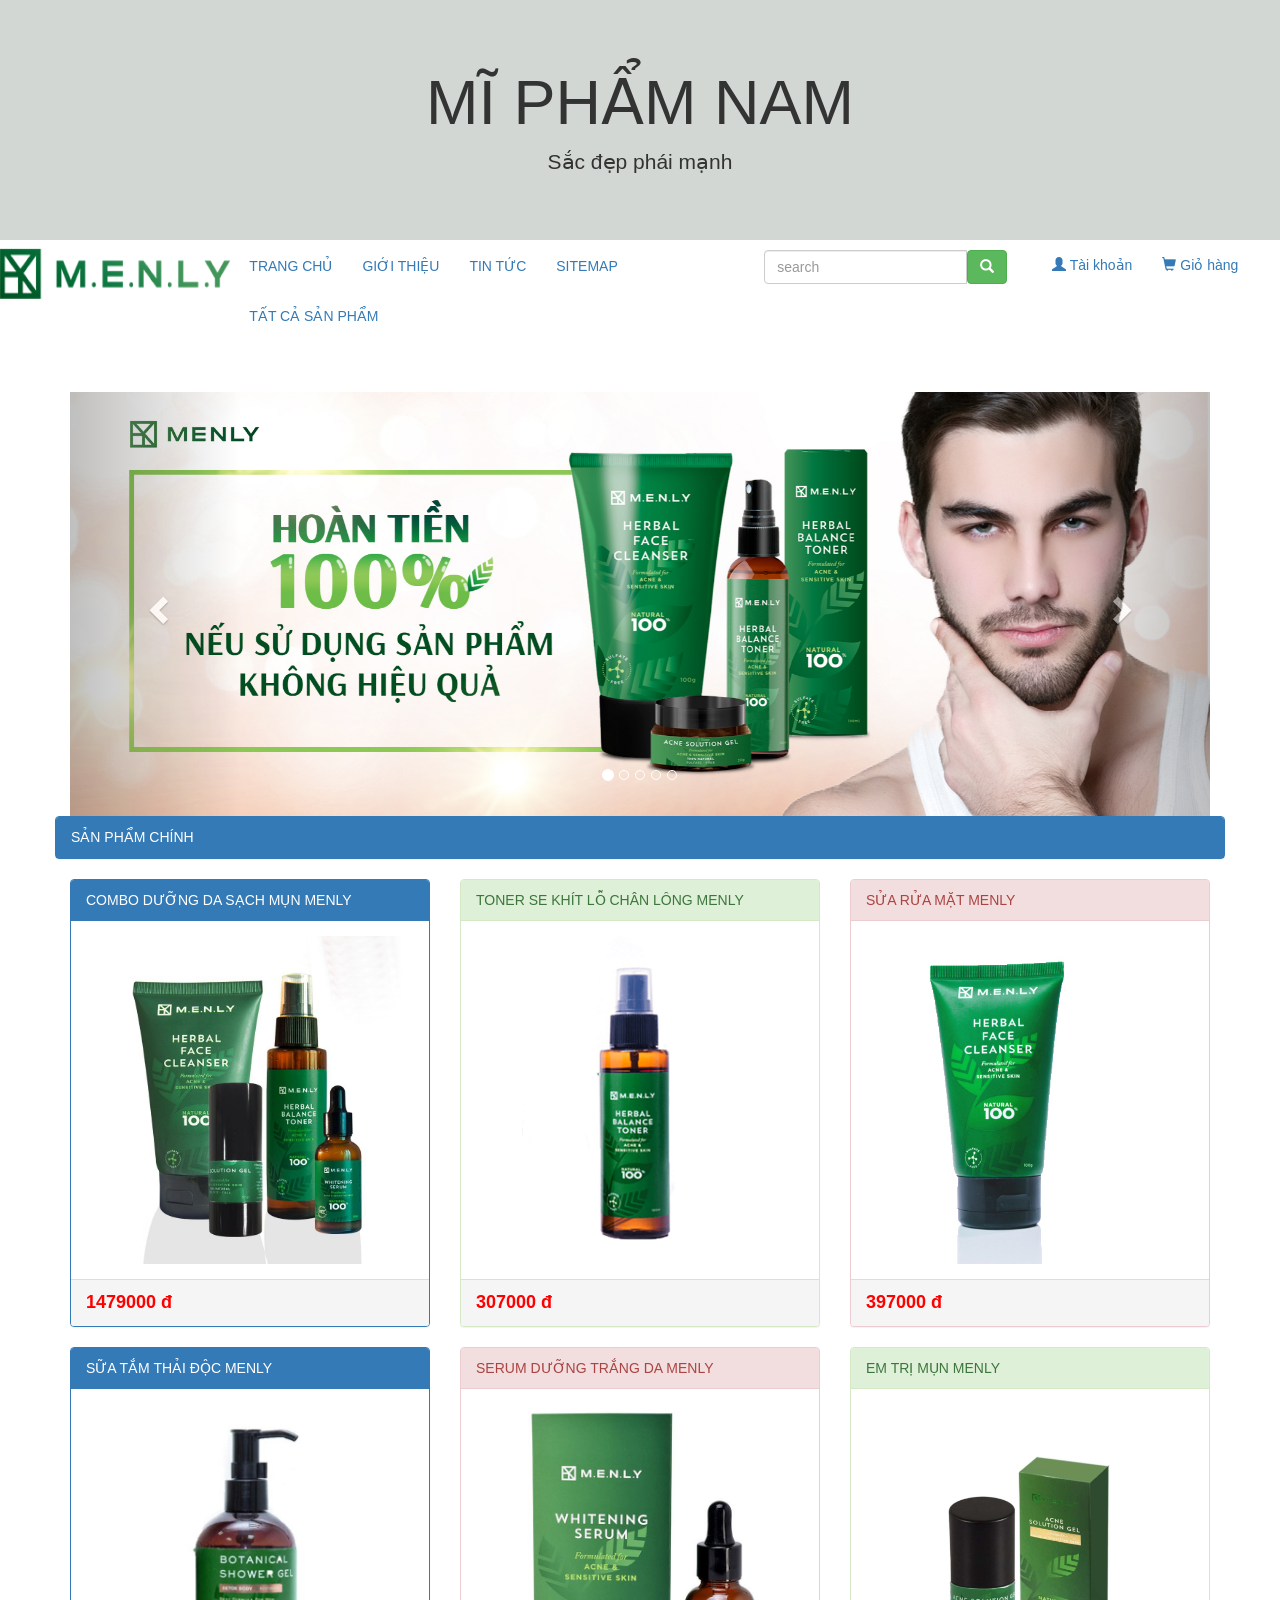
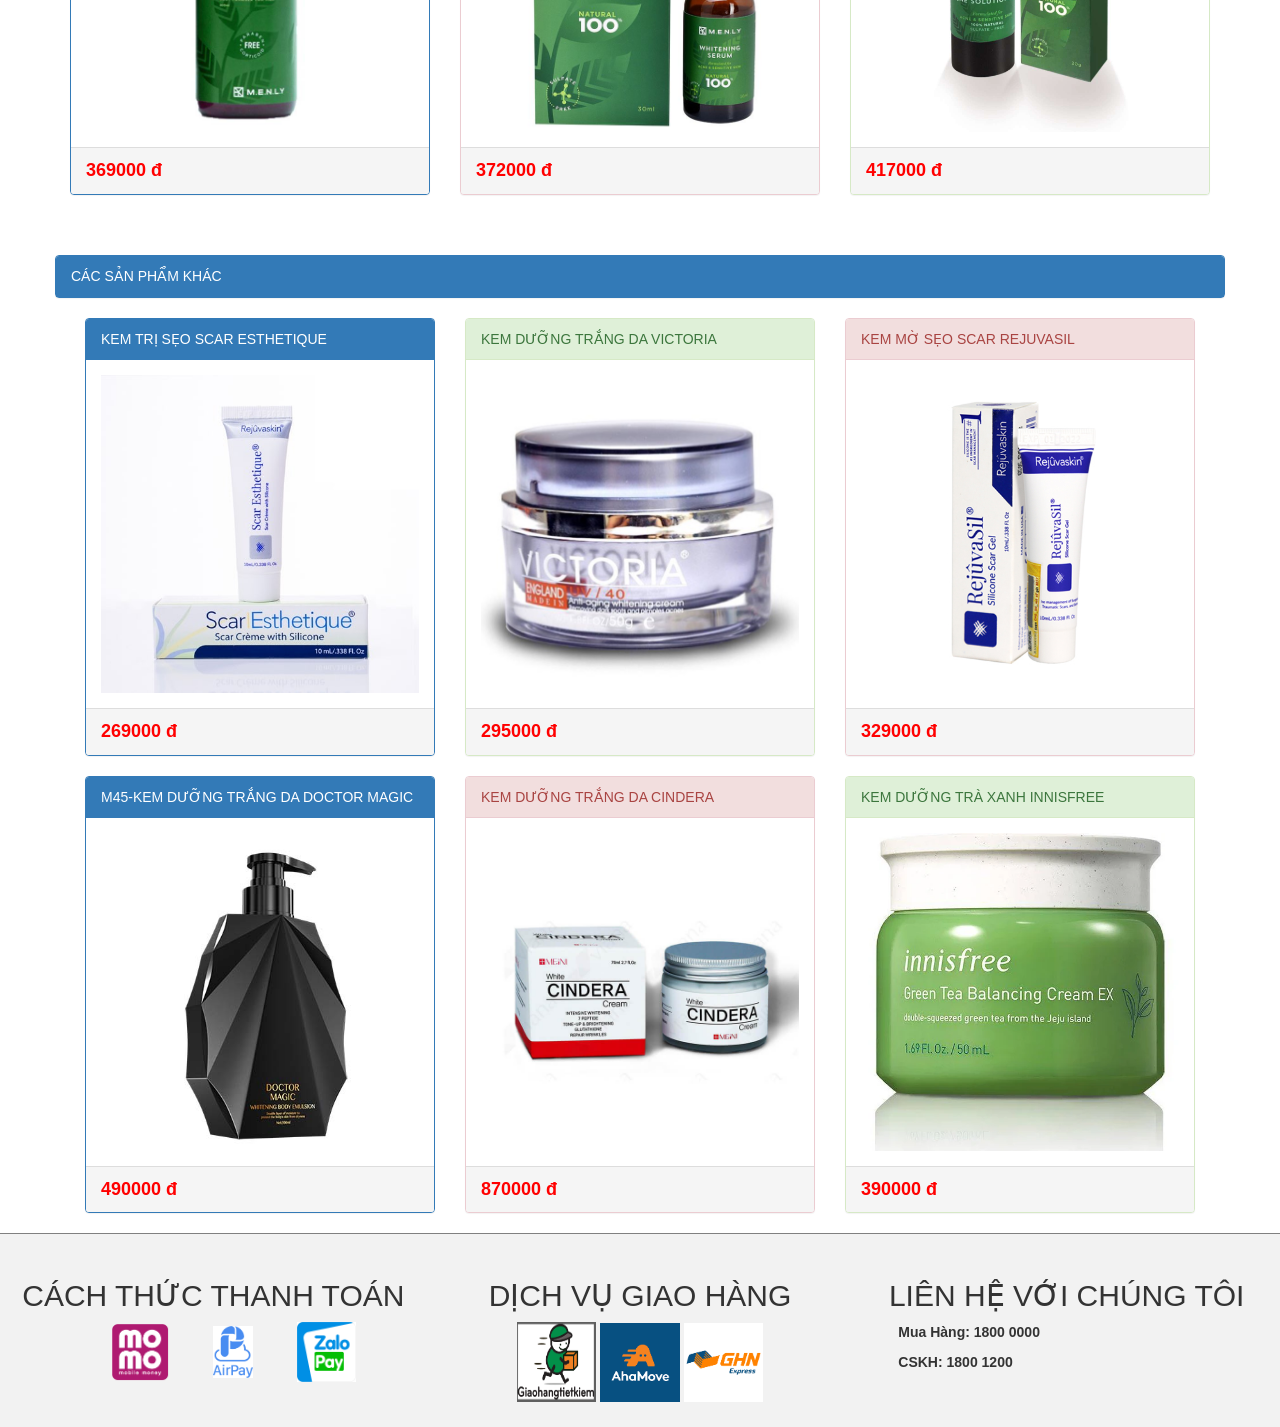
<file: Web_Manly/HTML/Index.html>
<!DOCTYPE html>
<html lang="en">
<head>
  <title>Web Bán Mĩ Phẩm</title>
  <meta charset="utf-8">
  <meta name="viewport" content="width=device-width, initial-scale=1">
  <link rel="stylesheet" type="text/css" href="../CSS/bootstrap.css">
  <link rel="stylesheet" href="../CSS/style.css">
  <style>
   
    .navbar {
      margin-bottom: 50px;
      border-radius: 0;
    }
    
    
     .jumbotron {
      margin-bottom: 0;
      background-color: #D2D7D3;
    }
   
    
    footer {
      background-color: #f2f2f2;
      padding: 25px;
    }
    .panel-footer{
      color: red;
      font-weight: bold;
      font-size: 18px;
    }
    
  </style>
</head>
<body>
<div class="wrapper">
  <div class="jumbotron" >
    <div class="container text-center" >
      <h1>MĨ PHẨM NAM</h1>
      <p>Sắc đẹp phái mạnh </p>
    </div>
  </div>
  
  <div class="row" id="menuTop">
        <div class="col-md-2">
            <img id="logo" src="../images/logo/logo-menly.png" width= "230" height="70">
        </div>
        <div class="col-md-10">
            <div class="row">
              <div class="col-md-6">
                <nav class="navbar">
                        <div class="container-fluid">
                              <ul class="nav navbar-nav">
                                <li class="active"><a href="Index.html">TRANG CHỦ</a></li>
                                <li><a href="gioithieu.html">GIỚI THIỆU</a></li>
                                <li><a href="tintuc.html">TIN TỨC</a></li>
                                <li><a href="sitemap.html">SITEMAP</a></li>
                                <li><a href="tatcasanpham.html">TẤT CẢ SẢN PHẨM</a></li>
                              </ul>
                          </div>
                 </nav>
              </div>
              <div class="col-md-3">
                <ul class="nav navbar-nav" style="margin-top: 10px;">
                  <div class="input-group">
                    <input id="txtTimKiem" type="text" class="form-control" placeholder="search" name="search">
                      <div class="input-group-btn" >
                            <a onclick="timTheoTen()">
                              <button class="btn btn-success" id="btnTimKiem" type="submit">
                                <i class="glyphicon glyphicon-search"></i>
                              </button>
                            </a>
                      </div>
                 </div>           
                                        
                </ul>
              </div>
              <div class="col-md-3">
                <ul class="nav navbar-nav">
                          <li><a href="taikhoan.html"><span class="glyphicon glyphicon-user"></span> Tài khoản</a></li>
                          <li><a href="giohang.html"><span class="glyphicon glyphicon-shopping-cart"></span> Giỏ hàng</a></li>
                  </ul>
              </div>
            </div>
         </div>
  </div>
  <div class="container">
     <div id="myCarousel" class="carousel slide" data-ride="carousel">
      <!-- Indicators -->
      <ol class="carousel-indicators">
        <li data-target="#myCarousel" data-slide-to="0" class="active"></li>
        <li data-target="#myCarousel" data-slide-to="1"></li>
        <li data-target="#myCarousel" data-slide-to="2"></li>
      <li data-target="#myCarousel" data-slide-to="3"></li>
      <li data-target="#myCarousel" data-slide-to="4"></li>
      </ol>
  
      <!-- Wrapper for slides -->
      <div class="carousel-inner">
  
        <div class="item active">
          <img src="../images/banner/banner1.jpg" width="100%">
        </div>
        <div class="item">
          <img src="../images/banner/banner2.png" width="100%">
        </div>
        <div class="item">
          <img src="../images/banner/banner3.jpg" width="100%">
        </div>
        <div class="item">
          <img src="../images/banner/banner4.jpg" width="100%">
        </div>
        <div class="item">
          <img src="../images/banner/banner5.jpg" width="100%">
        </div>
        <div class="item">
          <img src="../images/banner/banner6.png" width="100%">
        </div>
  
      </div>
      <a class="left carousel-control" href="#myCarousel" data-slide="prev">
        <span class="glyphicon glyphicon-chevron-left"></span>
        <span class="sr-only">Previous</span>
      </a>
      <a class="right carousel-control" href="#myCarousel" data-slide="next">
        <span class="glyphicon glyphicon-chevron-right"></span>
        <span class="sr-only">Next</span>
      </a>
    </div>
  </div>
  <div id="thongbao"></div>
  <div id="section">
    <div class="container">
      <div class="row">
        <div class="panel panel-primary">
           <div class="panel-heading">SẢN PHẨM CHÍNH</div>
        </div>
      </div>
    </div>
    <div class="container">
      <div class="row" id="sanPhamChinh" > </div>
    
    </div><br><br>
    <div class="container">
      <div class="row">
        <div class="panel panel-primary">
           <div class="panel-heading">CÁC SẢN PHẨM KHÁC</div>
        </div>
      </div>
    </div>
    <div class="container" id="sanPhamKhac">
  </div>
  
  </div>
  <footer class="container-fluid text-center" style="border-top: 1px solid grey">
    <div class="row">
        <div class="col-md-4">
        <h2>CÁCH THỨC THANH TOÁN</h2>
        <img class="thanhtoan" src="../images/thanhtoan/thanhtoan1.png" width="15%">
        <img class="thanhtoan" src="../images/thanhtoan/thanhtoan2.png"width="10%">
        <img class="thanhtoan" src="../images/thanhtoan/thanhtoan3.png"width="15%">
        </div>
        <div class="col-md-4">
        <h2>DỊCH VỤ GIAO HÀNG</h2>
        <img src="../images/Shipping/Shipping1.png"width="20%" height="80px">
        <img src="../images/Shipping/shipping2.png"width="20%">
        <img src="../images/Shipping/shpiing3.png"width="20%" >
        </div>
        <div class="col-md-4">
        <h2>LIÊN HỆ VỚI CHÚNG TÔI</h2>
        <p style="text-align: left; margin-left: 30px;font-weight: bold;">Mua Hàng: 1800 0000</p>
        <p style="text-align: left; margin-left: 30px;font-weight: bold;">CSKH: 1800 1200</p>
        </div>
    </div>
  </footer>
</div>
<script type="text/javascript" src="../JS/jquery-3.4.1.min.js"></script>
<script type="text/javascript" src="../JS/bootstrap.js"></script>
<script src="../JS/JS.js"></script>
</body>
</html>
</file>
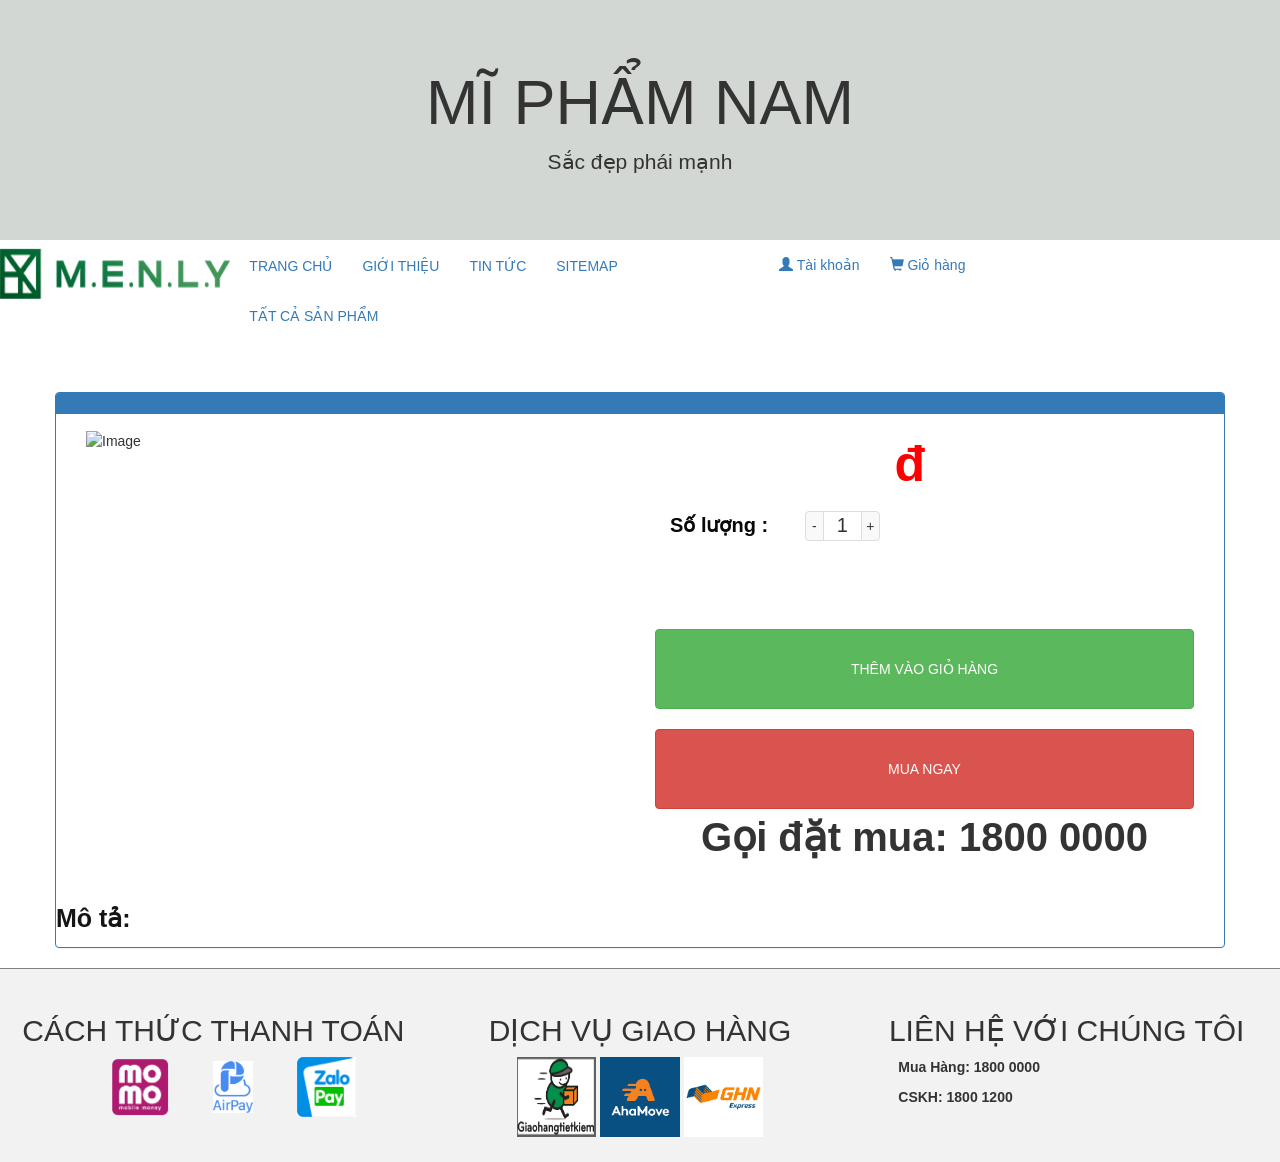
<file: Web_Manly/HTML/chitietsp.html>
<!DOCTYPE html>
<html lang="en">
<head>
  <title>Web Bán Mĩ Phẩm</title>
  <meta charset="utf-8">
  <meta name="viewport" content="width=device-width, initial-scale=1">
  <link rel="stylesheet" type="text/css" href="../CSS/bootstrap.css">
  <script type="text/javascript" src="../JS/jquery-3.4.1.min.js"></script>
  <link rel="stylesheet" href="../CSS/style.css">
  <style>
    .navbar {
      margin-bottom: 50px;
      border-radius: 0;
    }
     .jumbotron {
      margin-bottom: 0;
      background-color: #D2D7D3;
    }
    footer {
      background-color: #f2f2f2;
      padding: 25px;
    }
    .panel-footer{
      color: red;
      font-weight: bold;
      
    }
  </style>
</head>
<body>
<div class="wrapper">
  
  <div class="jumbotron">
    <div class="container text-center">
      <h1>MĨ PHẨM NAM</h1>
      <p>Sắc đẹp phái mạnh </p>
    </div>
  </div>
  
  <div class="row" id="menuTop">
    <div class="col-md-2">
        <img id="logo" src="../images/logo/logo-menly.png" width= "230" height="70">
    </div>
    <div class="col-md-10">
        <div class="row">
          <div class="col-md-6">
            <nav class="navbar">
                    <div class="container-fluid">
                          <ul class="nav navbar-nav">
                            <li class="active"><a href="Index.html">TRANG CHỦ</a></li>
                            <li><a href="gioithieu.html">GIỚI THIỆU</a></li>
                            <li><a href="tintuc.html">TIN TỨC</a></li>
                            <li><a href="sitemap.html">SITEMAP</a></li>
                            <li><a href="tatcasanpham.html">TẤT CẢ SẢN PHẨM</a></li>
                          </ul>
                      </div>
             </nav>
          </div>
              
              <div class="col-md-6">
                <ul class="nav navbar-nav ">
                          <li><a href="taikhoan.html"><span class="glyphicon glyphicon-user"></span> Tài khoản</a></li>
                          <li><a href="giohang.html"><span class="glyphicon glyphicon-shopping-cart"></span> Giỏ hàng</a></li>
                  </ul>
              </div>
        </div>
     </div>
  </div>
  <div class="container">
    <div class="row">
        <div class="panel panel-primary">
          <div id="tenSP" class="panel-heading">Không tìm thấy sản phẩm</div>
          <div class="panel-body">
            <div class="col-md-6">
            <img id="anhSP" src="" style="width:100%" alt="Image">
            </div>
            <div class="col-md-6">
              <div class="col-md-5">
                <p id="giaSP" style="font-weight: bold;color: red;font-size: 50px"></p>
              </div>
              <div class="col-md-7">
                <p style="font-weight: bold;color: red;font-size: 50px">đ</p>
              </div>
  
            <div class="col-md-3">
              <p style="font-weight: bold;color: rgb(8, 8, 8);font-size: 20px">Số lượng : </p>
            </div>
            <div class="col-md-3">
              <div class="buttons_added">
                <input class="minus is-form" type="button" value="-">
                <input aria-label="quantity" class="input-qty" max="20" min="1"  id="soLuong" name="" type="number" value="1">
                <input class="plus is-form" type="button" value="+">
              </div>
            </div>
              <div  id="ThemVaoGioHang"></div>
              <button id="btnMuaHang" type="button" class="btn btn-danger btn-block" data-toggle="modal" onclick="muaHang()">MUA NGAY</button>
            <p style="text-align:center; font-weight: bold;font-size: 40px;">Gọi đặt mua: 1800 0000 </p>
            </div>
        </div>
        <p id=""></p>
        <p style="font-weight: bold;color: rgb(22, 21, 21);font-size: 25px">Mô tả:</p>
        <p id="mota"></p>
      </div>
    </div>
  </div>
  
  <div class="modal fade" id="myModal" role="dialog">
      <div class="modal-dialog modal-sm">
          <div class="modal-content text-center">
            <div class="modal-body">
              <button type="button" class="close" data-dismiss="modal">&times;</button>
                <p>Bạn đã mua sản phẩm </p>
                <button type="button" class="btn" data-dismiss="modal" style="background: #007565; color: white ">Đóng</button>
            </div>
        </div>
      </div>
   </div>
  
  
  <footer class="container-fluid text-center" style="border-top: 1px solid grey">
    <div class="row">
        <div class="col-md-4">
          <h2>CÁCH THỨC THANH TOÁN</h2>
          <img class="thanhtoan" src="../images/thanhtoan/thanhtoan1.png" width="15%">
          <img class="thanhtoan" src="../images/thanhtoan/thanhtoan2.png"width="10%">
          <img class="thanhtoan" src="../images/thanhtoan/thanhtoan3.png"width="15%">
          </div>
          <div class="col-md-4">
            <h2>DỊCH VỤ GIAO HÀNG</h2>
            <img src="../images/Shipping/Shipping1.png"width="20%" height="80px">
            <img src="../images/Shipping/shipping2.png"width="20%">
            <img src="../images/Shipping/shpiing3.png"width="20%" >
          </div>
          <div class="col-md-4">
          <h2>LIÊN HỆ VỚI CHÚNG TÔI</h2>
          <p style="text-align: left; margin-left: 30px;font-weight: bold;">Mua Hàng: 1800 0000</p>
         <p style="text-align: left; margin-left: 30px;font-weight: bold;">CSKH: 1800 1200</p>
    </div>
  </footer>
</div>
<script src="../JS/JS.js"></script>

</body>
</html>
</file>
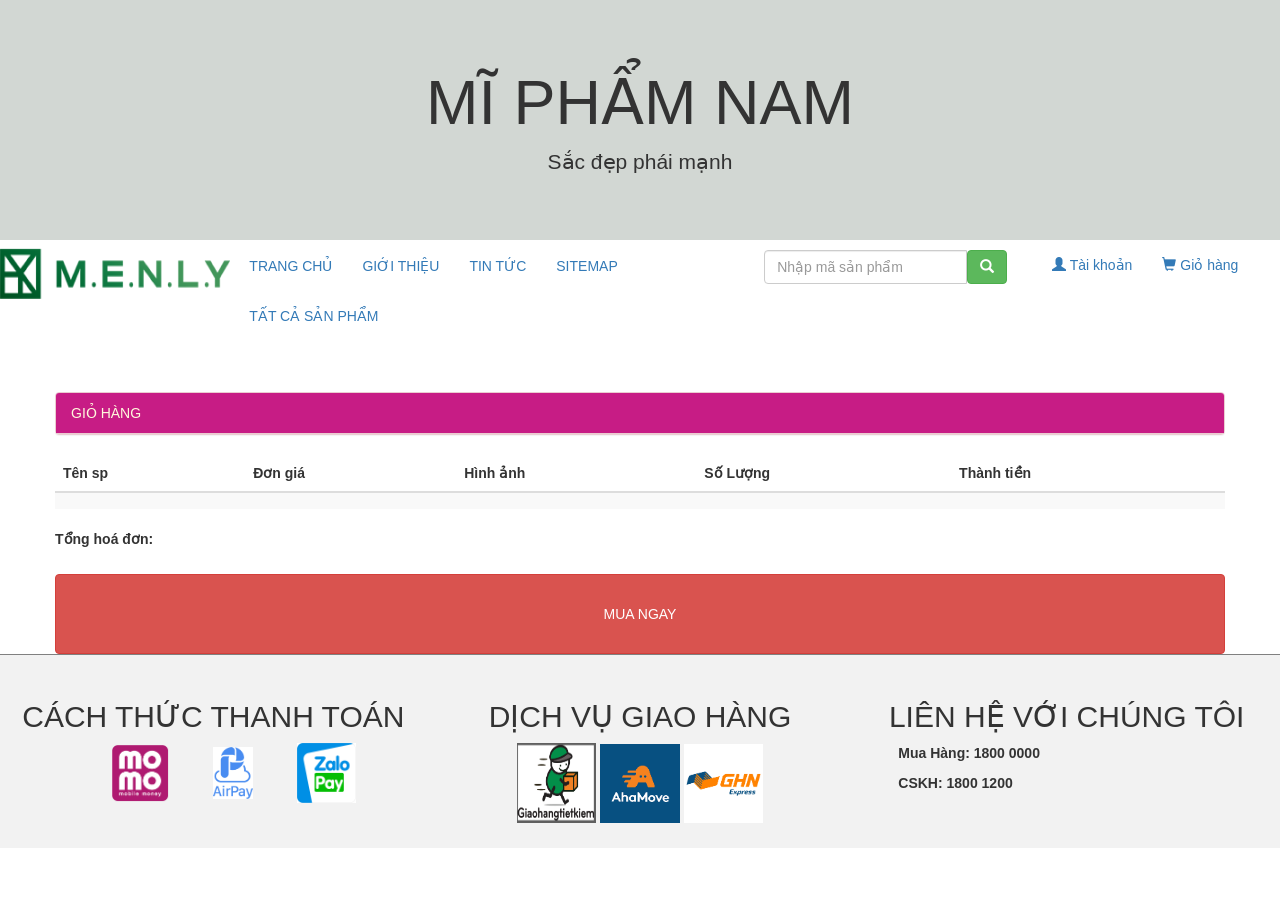
<file: Web_Manly/HTML/giohang.html>
<!DOCTYPE html>
<html lang="en">
<head>
  <title>Web Bán Mĩ Phẩm</title>
  <meta charset="utf-8">
  <meta name="viewport" content="width=device-width, initial-scale=1">
  <link rel="stylesheet" type="text/css" href="../CSS/bootstrap.css">
  <link rel="stylesheet" href="../CSS/style.css">
  <style>
   
    .navbar {
      margin-bottom: 50px;
      border-radius: 0;
    }
    
    
     .jumbotron {
      margin-bottom: 0;
      background-color: #D2D7D3;
    }
   
    
    footer {
      background-color: #f2f2f2;
      padding: 25px;
    }
    .panel-footer{
      color: red;
      font-weight: bold;
      font-size: 18px;
    }
    
  </style>
</head>
<body>
<div class="wrapper">
  <div class="jumbotron" >
    <div class="container text-center" >
      <h1>MĨ PHẨM NAM</h1>
      <p>Sắc đẹp phái mạnh </p>
    </div>
  </div>
  <div class="row" id="menuTop">
    <div class="col-md-2">
        <img id="logo" src="../images/logo/logo-menly.png" width= "230" height="70">
    </div>
    <div class="col-md-10">
        <div class="row">
          <div class="col-md-6">
            <nav class="navbar">
                    <div class="container-fluid">
                          <ul class="nav navbar-nav">
                            <li class="active"><a href="Index.html">TRANG CHỦ</a></li>
                            <li><a href="gioithieu.html">GIỚI THIỆU</a></li>
                            <li><a href="tintuc.html">TIN TỨC</a></li>
                            <li><a href="sitemap.html">SITEMAP</a></li>
                            <li><a href="tatcasanpham.html">TẤT CẢ SẢN PHẨM</a></li>
                          </ul>
                      </div>
             </nav>
          </div>
              <div class="col-md-3">
                <ul class="nav navbar-nav" style="margin-top: 10px;">
                  <div class="input-group">
                    <input id="txtTimKiem" type="text" class="form-control" placeholder="Nhập mã sản phẩm" name="search">
                      <div class="input-group-btn" >
                            <a onclick="timkiem()">
                              <button class="btn btn-success" id="btnTimKiem" type="submit">
                                <i class="glyphicon glyphicon-search"></i>
                              </button>
                            </a>
                      </div>
                 </div>           
                                        
                </ul>
              </div>
              <div class="col-md-3">
                <ul class="nav navbar-nav">
                          <li><a href="taikhoan.html"><span class="glyphicon glyphicon-user"></span> Tài khoản</a></li>
                          <li><a href="giohang.html"><span class="glyphicon glyphicon-shopping-cart"></span> Giỏ hàng</a></li>
                  </ul>
              </div>
        </div>
     </div>
</div>
  
  <div class="container">
    <div class="row">
      <div class="panel panel-danger">
         <div class="panel-heading" style="background-color: rgb(199, 28, 133); color: cornsilk;">GIỎ HÀNG</div>
      </div>
      <div id="thongBao" style="font-weight: bold;color: red;font-size: 30px"></div>
      <table class="table table-hover table-striped">
        <thead>
            <tr>
                <th>Tên sp</th>
                <th>Đơn giá</th>
                <th>Hình ảnh</th>
                <th>Số Lượng</th>
                <th>Thành tiền</th>
            </tr>
        </thead>

        <tbody id="giohang">
            <td id="gioHangTenSP"></td>
            <td id="gioHangDonGiaSP"></td>
            <td id="gioHangHinhAnhSP"></td>
            <td id="gioHangSoLuongSP"></td>
            <td id="gioHangThanhTienSP"></td>

        </tbody>
    </table>
    <label for="">Tổng hoá đơn:</label>
    <button type="button" id="btnMuaHang" class="btn btn-danger btn-block" data-toggle="modal" onclick="hienThiGioHang()">MUA NGAY</button>
    </div>
  </div>
  
  </div>
  <footer class="container-fluid text-center" style="border-top: 1px solid grey">
    <div class="row">
        <div class="col-md-4">
        <h2>CÁCH THỨC THANH TOÁN</h2>
        <img class="thanhtoan" src="../images/thanhtoan/thanhtoan1.png" width="15%">
        <img class="thanhtoan" src="../images/thanhtoan/thanhtoan2.png"width="10%">
        <img class="thanhtoan" src="../images/thanhtoan/thanhtoan3.png"width="15%">
        </div>
        <div class="col-md-4">
        <h2>DỊCH VỤ GIAO HÀNG</h2>
        <img src="../images/Shipping/Shipping1.png"width="20%" height="80px">
        <img src="../images/Shipping/shipping2.png"width="20%">
        <img src="../images/Shipping/shpiing3.png"width="20%" >
        </div>
        <div class="col-md-4">
        <h2>LIÊN HỆ VỚI CHÚNG TÔI</h2>
        <p style="text-align: left; margin-left: 30px;font-weight: bold;">Mua Hàng: 1800 0000</p>
        <p style="text-align: left; margin-left: 30px;font-weight: bold;">CSKH: 1800 1200</p>
        </div>
    </div>
  </footer>
</div>
<script type="text/javascript" src="../JS/jquery-3.4.1.min.js"></script>
<script type="text/javascript" src="../JS/bootstrap.js"></script>
<script src="../JS/JS.js"></script>
</body>
</html>
</file>
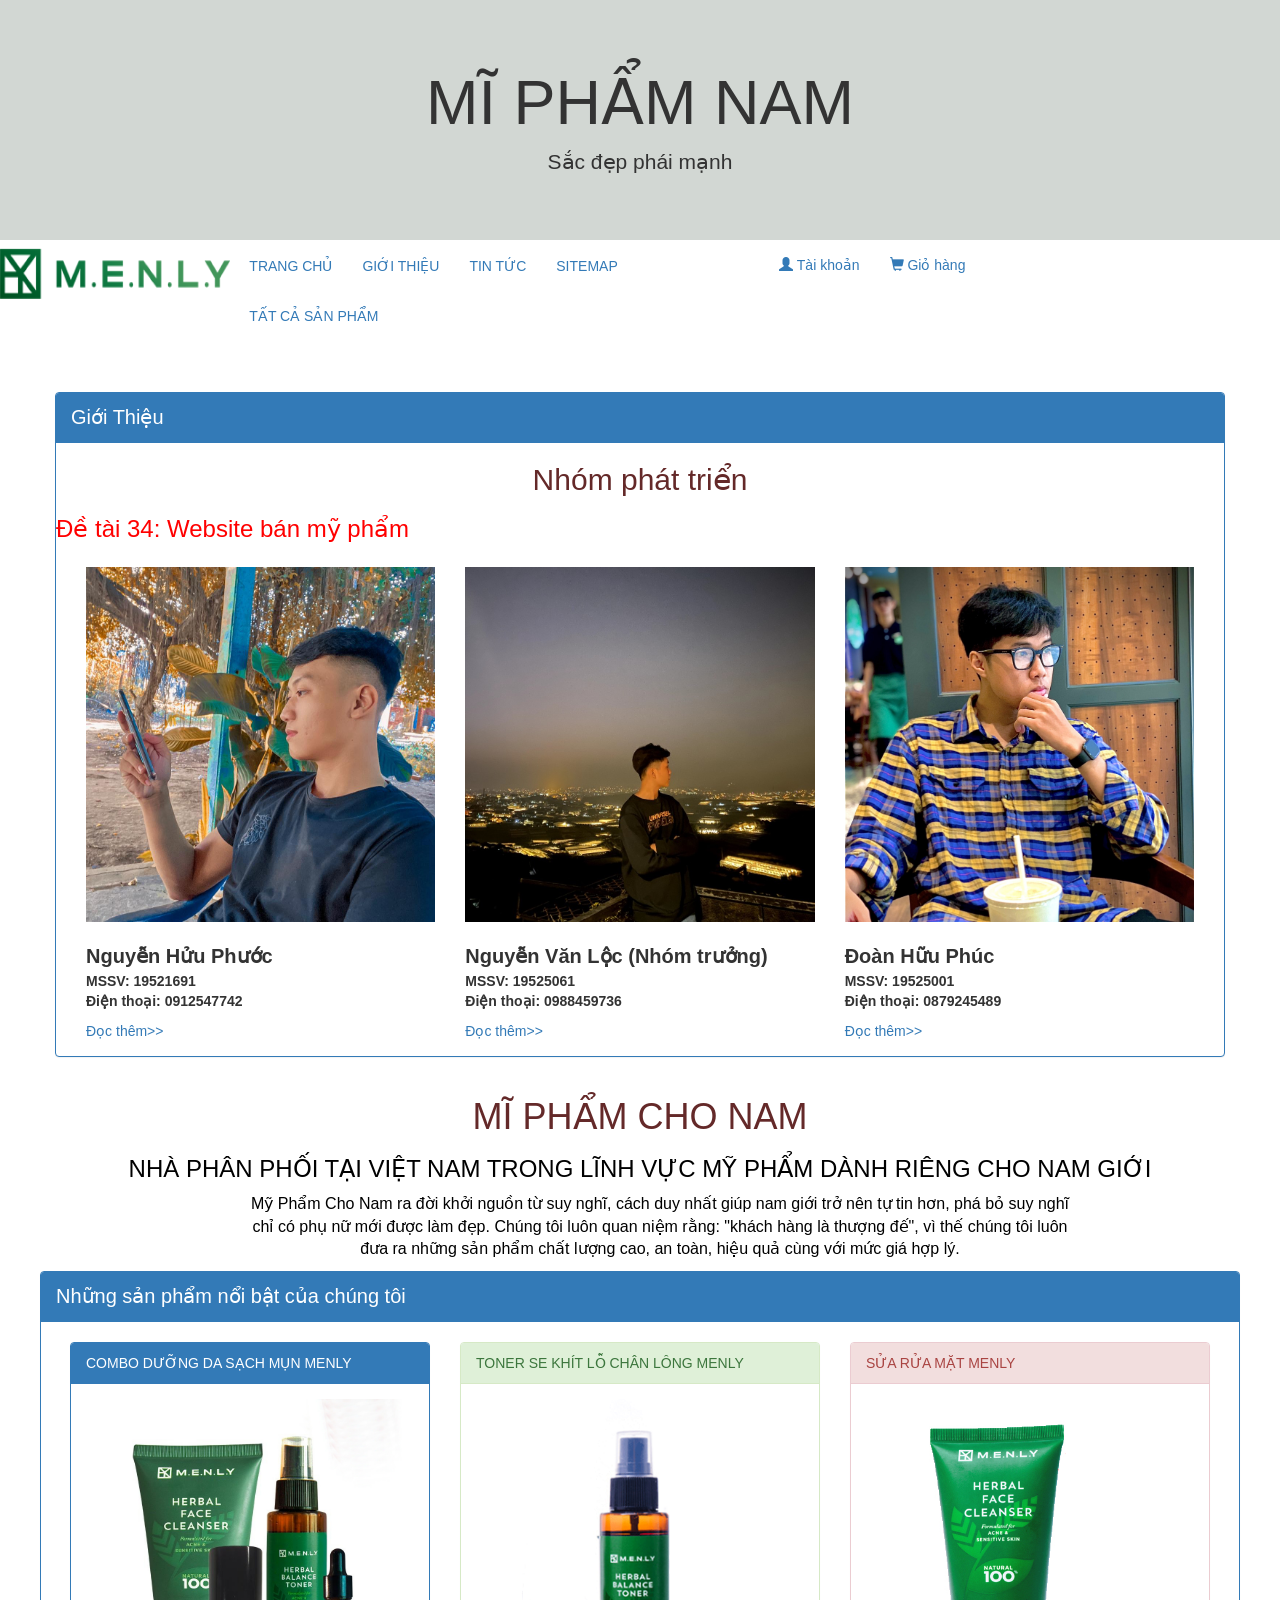
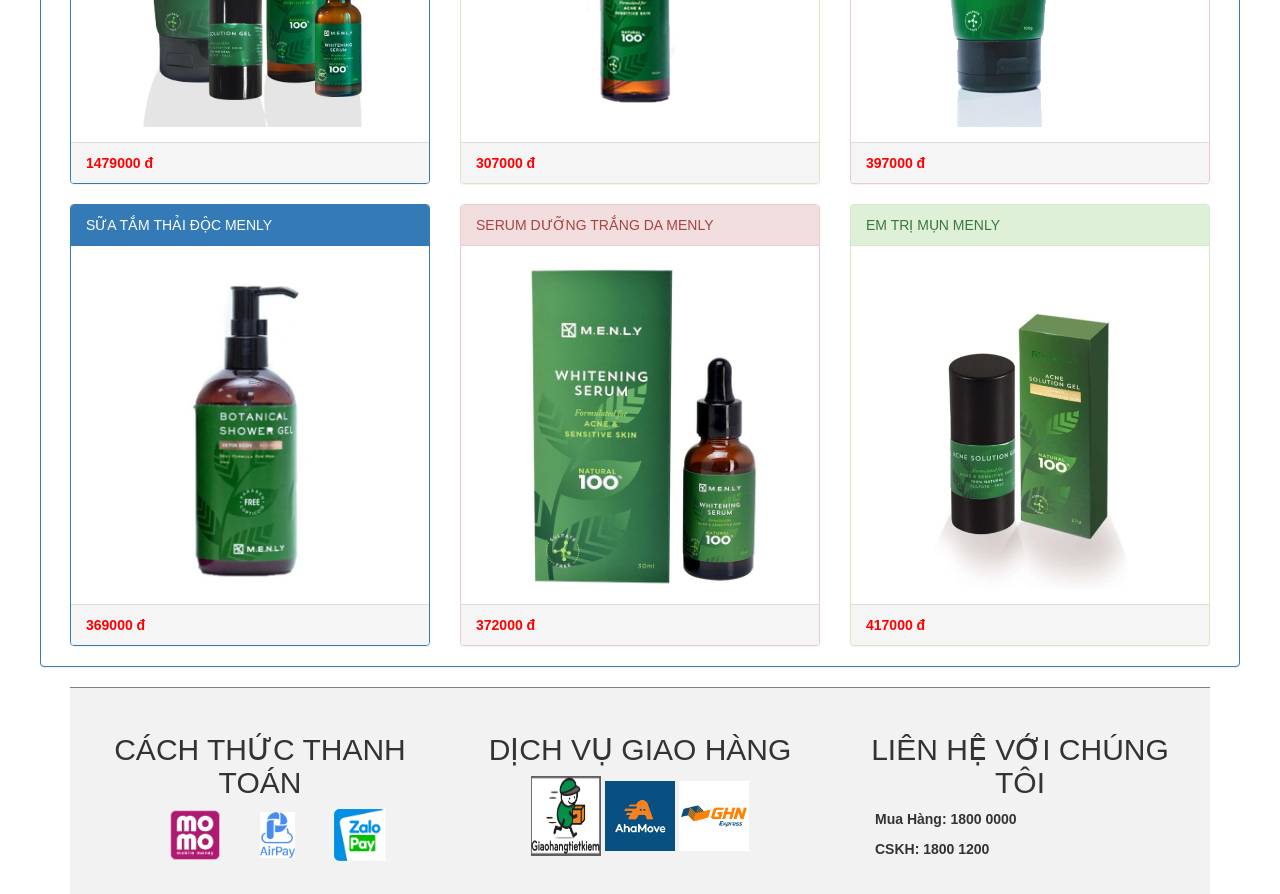
<file: Web_Manly/HTML/gioithieu.html>
<!DOCTYPE html>
<html lang="en">
<head>
  <title>Web Bán Mĩ Phẩm - Giới Thiệu</title>
  <meta charset="utf-8">
  <meta name="viewport" content="width=device-width, initial-scale=1">
  <link rel="stylesheet" type="text/css" href="../CSS/bootstrap.css">
  <script type="text/javascript" src="../JS/jquery-3.4.1.min.js"></script>
  <script type="text/javascript" src="../JS/bootstrap.js"></script>
  <link rel="stylesheet" href="../CSS/style.css">

  <style>
    /* Remove the navbar's default rounded borders and increase the bottom margin */ 
    .navbar {
      margin-bottom: 50px;
      border-radius: 0;
    }
    
    /* Remove the jumbotron's default bottom margin */ 
     .jumbotron {
      margin-bottom: 0;
      background-color: #D2D7D3;
    }
   
    /* Add a gray background color and some padding to the footer */
    footer {
      background-color: #f2f2f2;
      padding: 25px;
    }
    .panel-footer{
      color: red;
      font-weight: bold;
    }
  </style>
</head>
<body>

<div class="jumbotron">
  <div class="container text-center">
    <h1>MĨ PHẨM NAM</h1>      
    <p>Sắc đẹp phái mạnh </p>
  </div>
</div>

<div class="row" id="menuTop">
  <div class="col-md-2">
      <img id="logo" src="../images/logo/logo-menly.png" width= "230" height="70">
  </div>
  <div class="col-md-10">
      <div class="row">
        <div class="col-md-6">
          <nav class="navbar">
                  <div class="container-fluid">
                        <ul class="nav navbar-nav">
                          <li class="active"><a href="Index.html">TRANG CHỦ</a></li>
                          <li><a href="gioithieu.html">GIỚI THIỆU</a></li>
                          <li><a href="tintuc.html">TIN TỨC</a></li>
                          <li><a href="sitemap.html">SITEMAP</a></li>
                          <li><a href="tatcasanpham.html">TẤT CẢ SẢN PHẨM</a></li>
                        </ul>
                    </div>
           </nav>
        </div>
            
            <div class="col-md-6">
              <ul class="nav navbar-nav ">
                        <li><a href="taikhoan.html"><span class="glyphicon glyphicon-user"></span> Tài khoản</a></li>
                        <li><a href="giohang.html"><span class="glyphicon glyphicon-shopping-cart"></span> Giỏ hàng</a></li>
                </ul>
            </div>
      </div>
   </div>
</div>
<div class="container">
  <div class="row">
      <div class="panel panel-primary">
        <div class="panel-heading" style="font-size: 20px;" >Giới Thiệu</div>
                <h2 style="display:block; text-align: center; color: rgb(100, 41, 41);"> Nhóm phát triển</h2>
                <h3 style="color: red;">Đề tài 34: Website bán mỹ phẩm</h3>
            <div class="panel-body"> 
                <div class="col-md-4">
                <img src="../images/gioithieu/Phuoc.jpg" style="width:100%" height="355px"  alt="Image">
                <p style=" font-weight: bold;size: 50px;"> <br> <span style="font-size: 20px;" >Nguyễn Hửu Phước</span> <br>
                        MSSV: 19521691 <br>
                        Điện thoại: 0912547742
                </p>
                <a href="https://www.facebook.com/Nguyen.HuuPhuoc.701/">Đọc thêm>></a>
                </div>
                <div class="col-md-4">
                <img src="../images/gioithieu/Loc.jpg" style="width:100%" height="355px" alt="Image"> 
                <p style=" font-weight: bold;size: 50px;"> <br> <span style="font-size: 20px;" >Nguyễn Văn Lộc (Nhóm trưởng)</span> <br> 
                  MSSV: 19525061 <br>
                  Điện thoại: 0988459736
                </p>
                <a href="https://www.facebook.com/profile.php?id=100056904303643">Đọc thêm>></a>
                </div>
                <div class="col-md-4">
                <img src="../images/gioithieu/Phuc.jpg" style="width:100%" height="355px" alt="Image"> 
                <p style=" font-weight: bold;size: 50px;"> <br> <span style="font-size: 20px;" >Đoàn Hữu Phúc</span> <br>
                  MSSV: 19525001  <br>
                  Điện thoại: 0879245489
                </p>
                <a href="https://www.facebook.com/profile.php?id=100007991147073">Đọc thêm>></a>
            </div>    
      </div>
    </div>

    <div class="row">
            <h1 style="display:block; text-align: center; color: rgb(100, 41, 41);">MĨ PHẨM CHO NAM</h1>
                <h3 style="display:block; text-align: center; color: black" >NHÀ PHÂN PHỐI TẠI VIỆT NAM TRONG LĨNH VỰC MỸ PHẨM  DÀNH RIÊNG CHO NAM GIỚI</h3>
            <p style="display:block; text-align: center; color: black; font-size: medium; width: 70%; margin-left: 200px;" >
                Mỹ Phẩm Cho Nam ra đời khởi nguồn từ suy nghĩ, cách duy nhất giúp nam giới trở nên tự tin hơn, phá bỏ suy nghĩ chỉ có phụ nữ mới được làm đẹp.

                Chúng tôi luôn quan niệm rằng: "khách hàng là thượng đế", vì thế chúng tôi luôn đưa ra những sản phẩm chất lượng cao, an toàn, hiệu quả cùng với mức giá hợp lý.
            </p>
        
    </div>

    <div class="row">
        <div class="panel panel-primary">
          <div class="panel-heading" style="font-size: 20px;">Những sản phẩm nổi bật của chúng tôi</div> <br>
          
        <div class="container">    
          <div class="row" id="sanPhamChinh" > </div>
        </div>
      </div>

      

  </div>
</div>










<footer class="container-fluid text-center" style="border-top: 1px solid grey">
  <div class="row">
      <div class="col-md-4">
        <h2>CÁCH THỨC THANH TOÁN</h2>
        <img class="thanhtoan" src="../images/thanhtoan/thanhtoan1.png" width="15%">
        <img class="thanhtoan" src="../images/thanhtoan/thanhtoan2.png"width="10%">
        <img class="thanhtoan" src="../images/thanhtoan/thanhtoan3.png"width="15%">
      </div>
      <div class="col-md-4">
         <h2>DỊCH VỤ GIAO HÀNG</h2>
          <img src="../images/Shipping/Shipping1.png"width="20%" height="80px">
          <img src="../images/Shipping/shipping2.png"width="20%">
          <img src="../images/Shipping/shpiing3.png"width="20%" >
      </div>
      <div class="col-md-4">
      <h2>LIÊN HỆ VỚI CHÚNG TÔI</h2>
      <p style="text-align: left; margin-left: 30px;font-weight: bold;">Mua Hàng: 1800 0000</p>
      <p style="text-align: left; margin-left: 30px;font-weight: bold;">CSKH: 1800 1200</p>
      </div>
  </div>
</footer>
<script type="text/javascript" src="../JS/jquery-3.4.1.min.js"></script>
<script type="text/javascript" src="../JS/bootstrap.js"></script>
<script src="../JS/JS.js"></script>
</body>
</html>
</file>
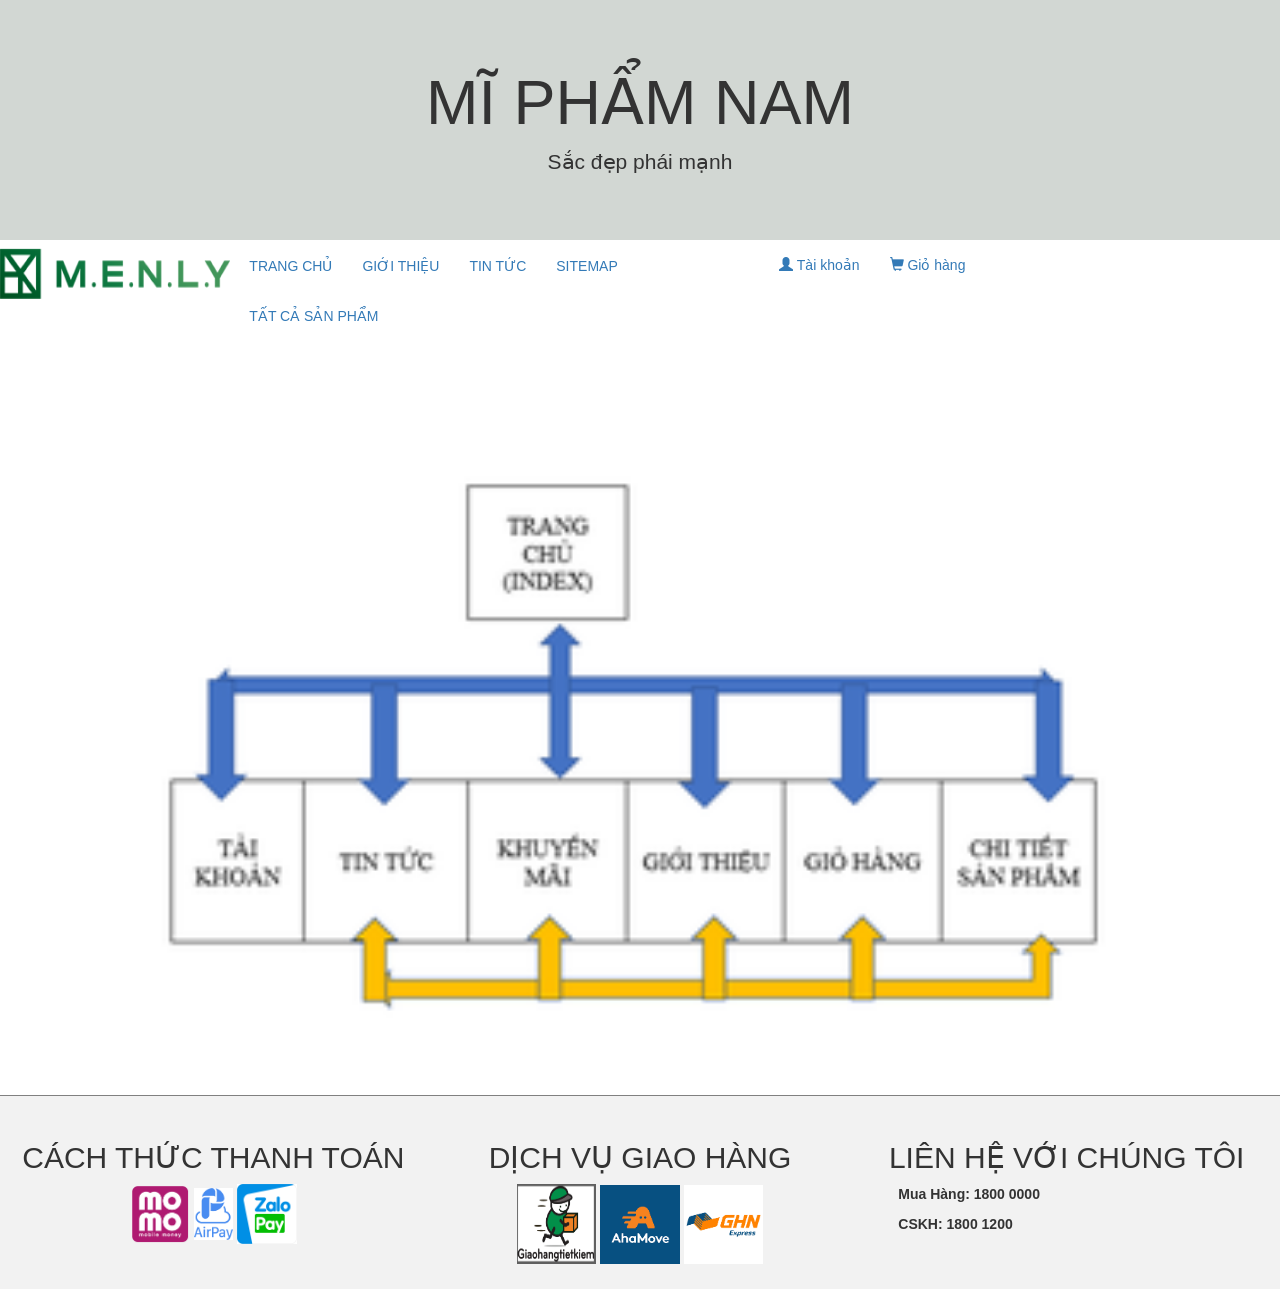
<file: Web_Manly/HTML/sitemap.html>
<!DOCTYPE html>
<html lang="en">
<head>
  <title>Web Bán Mĩ Phẩm</title>
  <meta charset="utf-8">
  <meta name="viewport" content="width=device-width, initial-scale=1">
  <link rel="stylesheet" type="text/css" href="../CSS/bootstrap.css">
  <script type="text/javascript" src="../JS/jquery-3.4.1.min.js"></script>
  <script type="text/javascript" src="../JS/bootstrap.js"></script>
  <style>
    .navbar {
      margin-bottom: 50px;
      border-radius: 0;
    }
    .jumbotron {
      margin-bottom: 0;
      background-color: #D2D7D3;
    }
    footer {
      background-color: #f2f2f2;
      padding: 25px;
    }
    .panel-footer{
      color: red;
      font-weight: bold;
    }
  </style>
</head>
<body>

<div class="jumbotron">
  <div class="container text-center">
    <h1>MĨ PHẨM NAM</h1>      
    <p>Sắc đẹp phái mạnh </p>
  </div>
</div>

<div class="row" id="menuTop">
  <div class="col-md-2">
      <img id="logo" src="../images/logo/logo-menly.png" width= "230" height="70">
  </div>
  <div class="col-md-10">
      <div class="row">
        <div class="col-md-6">
          <nav class="navbar">
                  <div class="container-fluid">
                        <ul class="nav navbar-nav">
                          <li class="active"><a href="Index.html">TRANG CHỦ</a></li>
                          <li><a href="gioithieu.html">GIỚI THIỆU</a></li>
                          <li><a href="tintuc.html">TIN TỨC</a></li>
                          <li><a href="sitemap.html">SITEMAP</a></li>
                          <li><a href="tatcasanpham.html">TẤT CẢ SẢN PHẨM</a></li>
                        </ul>
                    </div>
           </nav>
        </div>
            
            <div class="col-md-6">
              <ul class="nav navbar-nav ">
                        <li><a href="taikhoan.html"><span class="glyphicon glyphicon-user"></span> Tài khoản</a></li>
                        <li><a href="giohang.html"><span class="glyphicon glyphicon-shopping-cart"></span> Giỏ hàng</a></li>
                </ul>
            </div>
      </div>
   </div>
</div>
</nav>
</div>
</div>
<div class="container">
    <img src="../images/gioithieu/sitemap3.png" alt="img" srcset="" width="100%">
</div>


<footer class="container-fluid text-center" style="border-top: 1px solid grey">
  <div class="row">
      <div class="col-md-4">
        <h2>CÁCH THỨC THANH TOÁN</h2>
        <img class="thanhtoan" src="../images/thanhtoan/thanhtoan1.png" width="15%">
        <img class="thanhtoan" src="../images/thanhtoan/thanhtoan2.png"width="10%">
        <img class="thanhtoan" src="../images/thanhtoan/thanhtoan3.png"width="15%">
      </div>
      <div class="col-md-4">
         <h2>DỊCH VỤ GIAO HÀNG</h2>
          <img src="../images/Shipping/Shipping1.png"width="20%" height="80px">
          <img src="../images/Shipping/shipping2.png"width="20%">
          <img src="../images/Shipping/shpiing3.png"width="20%" >
      </div>
      <div class="col-md-4">
      <h2>LIÊN HỆ VỚI CHÚNG TÔI</h2>
      <p style="text-align: left; margin-left: 30px;font-weight: bold;">Mua Hàng: 1800 0000</p>
      <p style="text-align: left; margin-left: 30px;font-weight: bold;">CSKH: 1800 1200</p>
      </div>
  </div>
</footer>

</body>
</html>
</file>
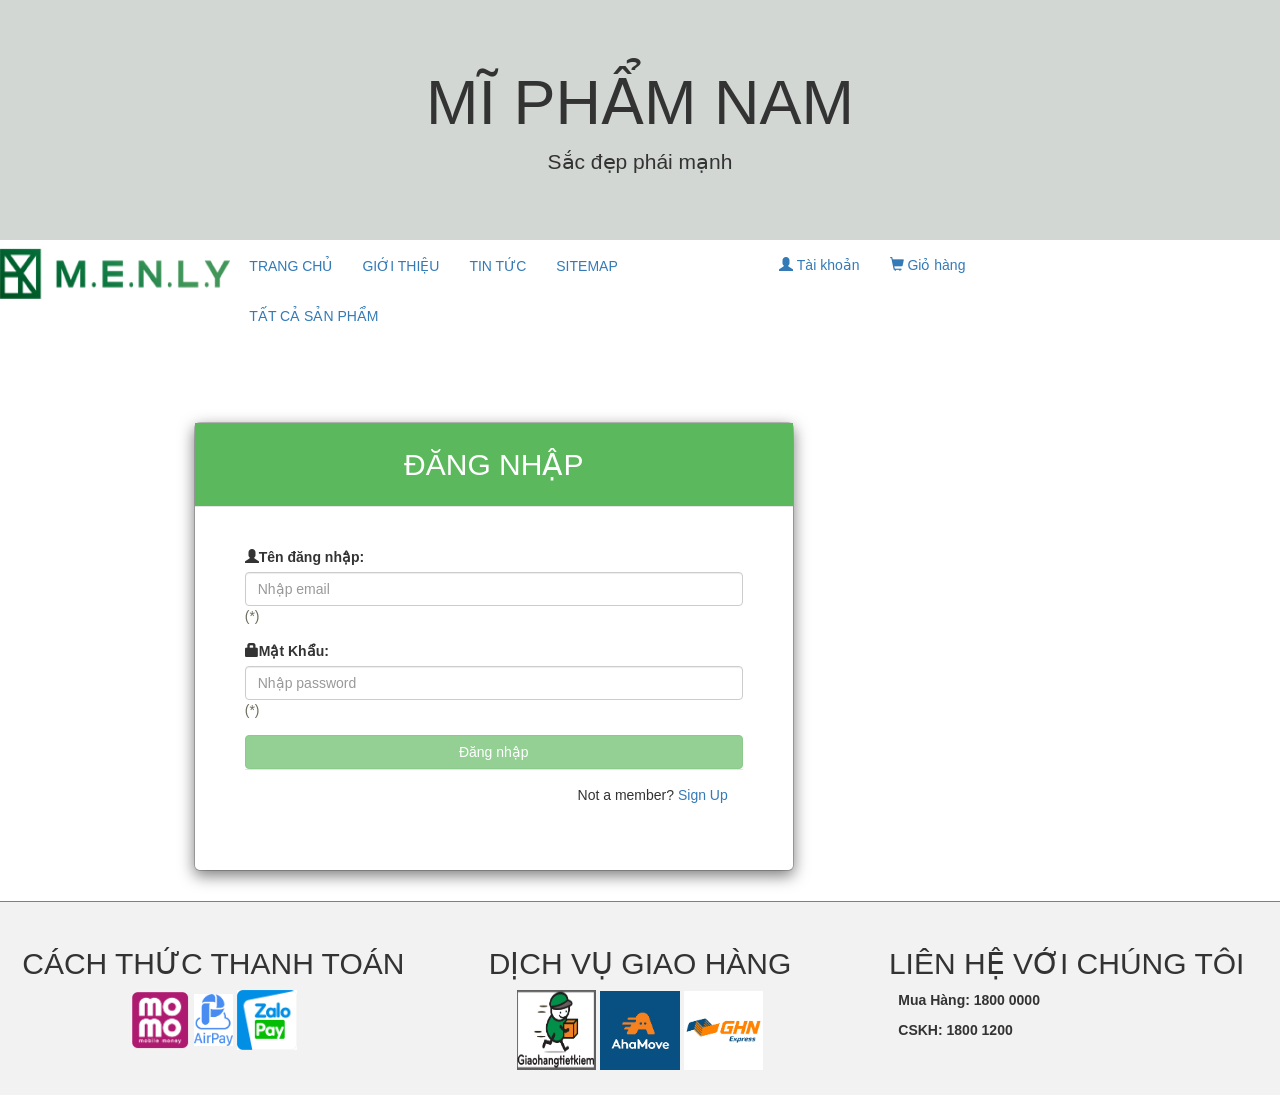
<file: Web_Manly/HTML/taikhoan.html>
<!DOCTYPE html>
<html lang="en">
<head>
  <title>Web Bán Mĩ Phẩm</title>
  <meta charset="utf-8">
  <meta name="viewport" content="width=device-width, initial-scale=1">
  <link rel="stylesheet" type="text/css" href="../CSS/bootstrap.css">
  <script type="text/javascript" src="../JS/jquery-3.4.1.min.js"></script>
  <script type="text/javascript" src="../JS/bootstrap.js"></script>
  <script>
    $(document).ready(function(){

        function ktEmail(){
          var re = /[A-Za-z]\w{2,}(@gmail.com)$/;
          var mail = $("#email").val();
          if(re.test(mail)){
            $("#ermail").html("*");
            return true;
          }
          else {
            $("#ermail").html("*Vui lòng nhập mail dưới dạng: abc@gmail.com");
            return false;
          }
        }


        function ktPsw(){
          var re = /[A-Za-z]\w{2,}$/;
          var mail = $("#psw").val();
          if(re.test(mail)){
            $("#erpsw").html("*");
            return true;
          }
          else {
            $("#erpsw").html("*Bắt buộc nhập ");
            return false;
          }
        }

        $("#email").blur(function(){
        ktEmail();
        if(ktEmail() === false){
            $("#check").attr("disabled","disabled");}
      });





        $("#psw").blur(function(){
        ktPsw();
        if(ktEmail()&&ktPsw() === true){
            $("#check").removeAttr("disabled");
          }
          else 
            $("#check").attr("disabled","disabled");
      });


    })
    
  </script>
  <style>
    /* Remove the navbar's default rounded borders and increase the bottom margin */ 
    .navbar {
      margin-bottom: 50px;
      border-radius: 0;
    }
    
    /* Remove the jumbotron's default bottom margin */ 
     .jumbotron {
      margin-bottom: 0;
      background-color: #D2D7D3;
    }
   
    /* Add a gray background color and some padding to the footer */
    footer {
      background-color: #f2f2f2;
      padding: 25px;
    }
    .panel-footer{
      color: red;
      font-weight: bold;
    }
    .modal-header, h4, .close {
    background-color: #5cb85c;
    color:white !important;
    text-align: center;
    font-size: 30px;
  }
  </style>
</head>
<body>

<div class="jumbotron">
  <div class="container text-center">
    <h1>MĨ PHẨM NAM</h1>      
    <p>Sắc đẹp phái mạnh </p>
  </div>
</div>

<div class="row" id="menuTop">
  <div class="col-md-2">
      <img id="logo" src="../images/logo/logo-menly.png" width= "230" height="70">
  </div>
  <div class="col-md-10">
      <div class="row">
        <div class="col-md-6">
          <nav class="navbar">
                  <div class="container-fluid">
                        <ul class="nav navbar-nav">
                          <li class="active"><a href="Index.html">TRANG CHỦ</a></li>
                          <li><a href="gioithieu.html">GIỚI THIỆU</a></li>
                          <li><a href="tintuc.html">TIN TỨC</a></li>
                          <li><a href="sitemap.html">SITEMAP</a></li>
                          <li><a href="tatcasanpham.html">TẤT CẢ SẢN PHẨM</a></li>
                        </ul>
                    </div>
           </nav>
        </div>
            
            <div class="col-md-6">
              <ul class="nav navbar-nav ">
                        <li><a href="taikhoan.html"><span class="glyphicon glyphicon-user"></span> Tài khoản</a></li>
                        <li><a href="giohang.html"><span class="glyphicon glyphicon-shopping-cart"></span> Giỏ hàng</a></li>
                </ul>
            </div>
      </div>
   </div>
</div>
<div class="container">
  <div class="row">
    <div class="col-md-9">
				<div id="mymodal" class="modal-fade" role="dialog">
        			<div class="modal-dialog">
           	 			<div class="modal-content">
                			<div class="modal-header">
                          
                          <h4> ĐĂNG NHẬP</h4>
                   		</div>
                   			<div class="modal-body" style="padding:40px 50px;">
                   				<form class="form">
                   				<div class="form-group">
     								          <label for="email"><span class="glyphicon glyphicon-user"></span>Tên đăng nhập:</label>     		   
       											    <input type="email" class="form-control" id="email" placeholder="Nhập email" name="email">
                                <span id="ermail" style="color: #6f6e5c">(*)</span>      										 
     								        </div>            					 								
           								  <div class="form-group">
              								<label for="sv"><span class="glyphicon glyphicon-lock"></span>Mật Khẩu:</label>
                							<input type="password" class="form-control" id="psw" placeholder="Nhập password" min="1" max="10">
                              <span id="erpsw" style="color: #6f6e5c">(*)</span>             
           								  </div>
                      			</form>
                              <button type="button" class="btn btn-success btn-block" disabled="disabled" data-toggle="modal" data-target="#thongbao" id="check">Đăng nhập</button>
                      			<div class="modal-footer">
                   				 
                            <p>Not a member? <a href="#" data-toggle="modal" data-target="#dangki">Sign Up</a></p>
              				 	</div> 
                   			</div>
               			 </div>
            		</div>
        		</div> 
        	</div>       
   
  </div>
</div>
  <div class="modal fade" id="thongbao" role="dialog">
    <div class="modal-dialog modal-sm">
        <div class="modal-content text-center">
          <div class="modal-body">
              <p>Bạn đã đăng nhập thành công</p>
              <button type="button" class="btn" data-dismiss="modal" style="background: #007565; color: white ">Đóng</button>
          </div>
      </div>
    </div>
</div>

<div class="modal fade" id="dangki" role="dialog">
    <div class="modal-dialog">
      <div class="modal-content">
        <div class="modal-header" >
          <button type="button" class="close" data-dismiss="modal">&times;</button>
          <h4>ĐĂNG KÍ</h4>
        </div>
        <div class="modal-body" >
          <form role="form">
            <div class="form-group">
              <label for="usrname"><span class="glyphicon glyphicon-user"></span> Username</label>
              <input type="text" class="form-control" id="email" placeholder="Nhập email">
              <span id="ermail" style="color: #6f6e5c">(*)</span>             
            </div>
            <div class="form-group">
              <label for="psw"><span class="glyphicon glyphicon-lock"></span> Mật khẩu</label>
              <input type="password" class="form-control" id="psw" placeholder="Nhập password">
              <span id="ermail" style="color: #6f6e5c">(*)</span>             
            </div>
              <button type="submit" class="btn btn-success btn-block">Đăng kí</button>
          </form>
        </div>
        <div class="modal-footer">
          <button type="submit" class="btn btn-danger pull-left" data-dismiss="modal"><span class="glyphicon glyphicon-remove"></span> Cancel</button>
        </div>
      </div>
      
    </div>
  </div> 







<footer class="container-fluid text-center" style="border-top: 1px solid grey">
  <div class="row">
      <div class="col-md-4">
      <h2>CÁCH THỨC THANH TOÁN</h2>
      <img class="thanhtoan" src="../images/thanhtoan/thanhtoan1.png" width="15%">
      <img class="thanhtoan" src="../images/thanhtoan/thanhtoan2.png"width="10%">
      <img class="thanhtoan" src="../images/thanhtoan/thanhtoan3.png"width="15%">
      </div>
      <div class="col-md-4">
      <h2>DỊCH VỤ GIAO HÀNG</h2>
      <img src="../images/Shipping/Shipping1.png"width="20%" height="80px">
      <img src="../images/Shipping/shipping2.png"width="20%">
      <img src="../images/Shipping/shpiing3.png"width="20%" >
      </div>
      <div class="col-md-4">
      <h2>LIÊN HỆ VỚI CHÚNG TÔI</h2>
      <p style="text-align: left; margin-left: 30px;font-weight: bold;">Mua Hàng: 1800 0000</p>
      <p style="text-align: left; margin-left: 30px;font-weight: bold;">CSKH: 1800 1200</p>
      </div>
  </div>
</footer>

</body>
</html>
</file>
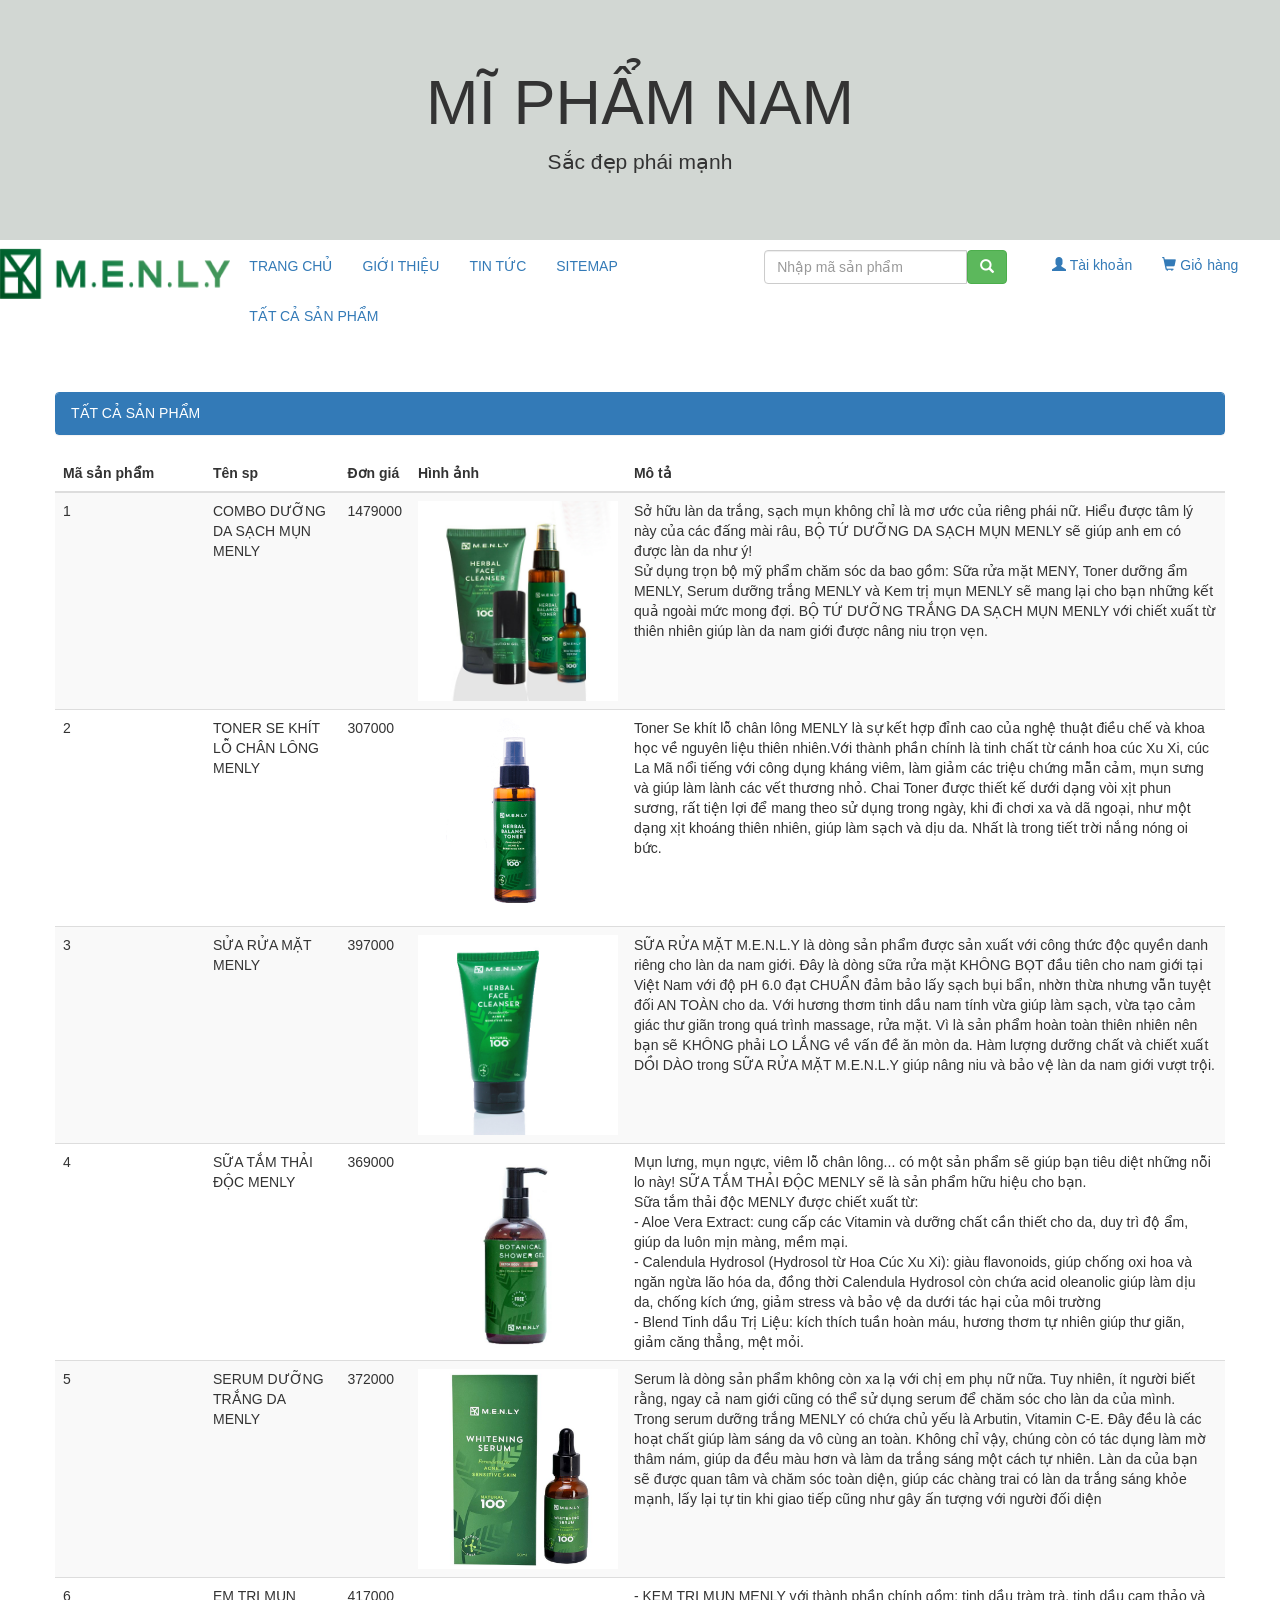
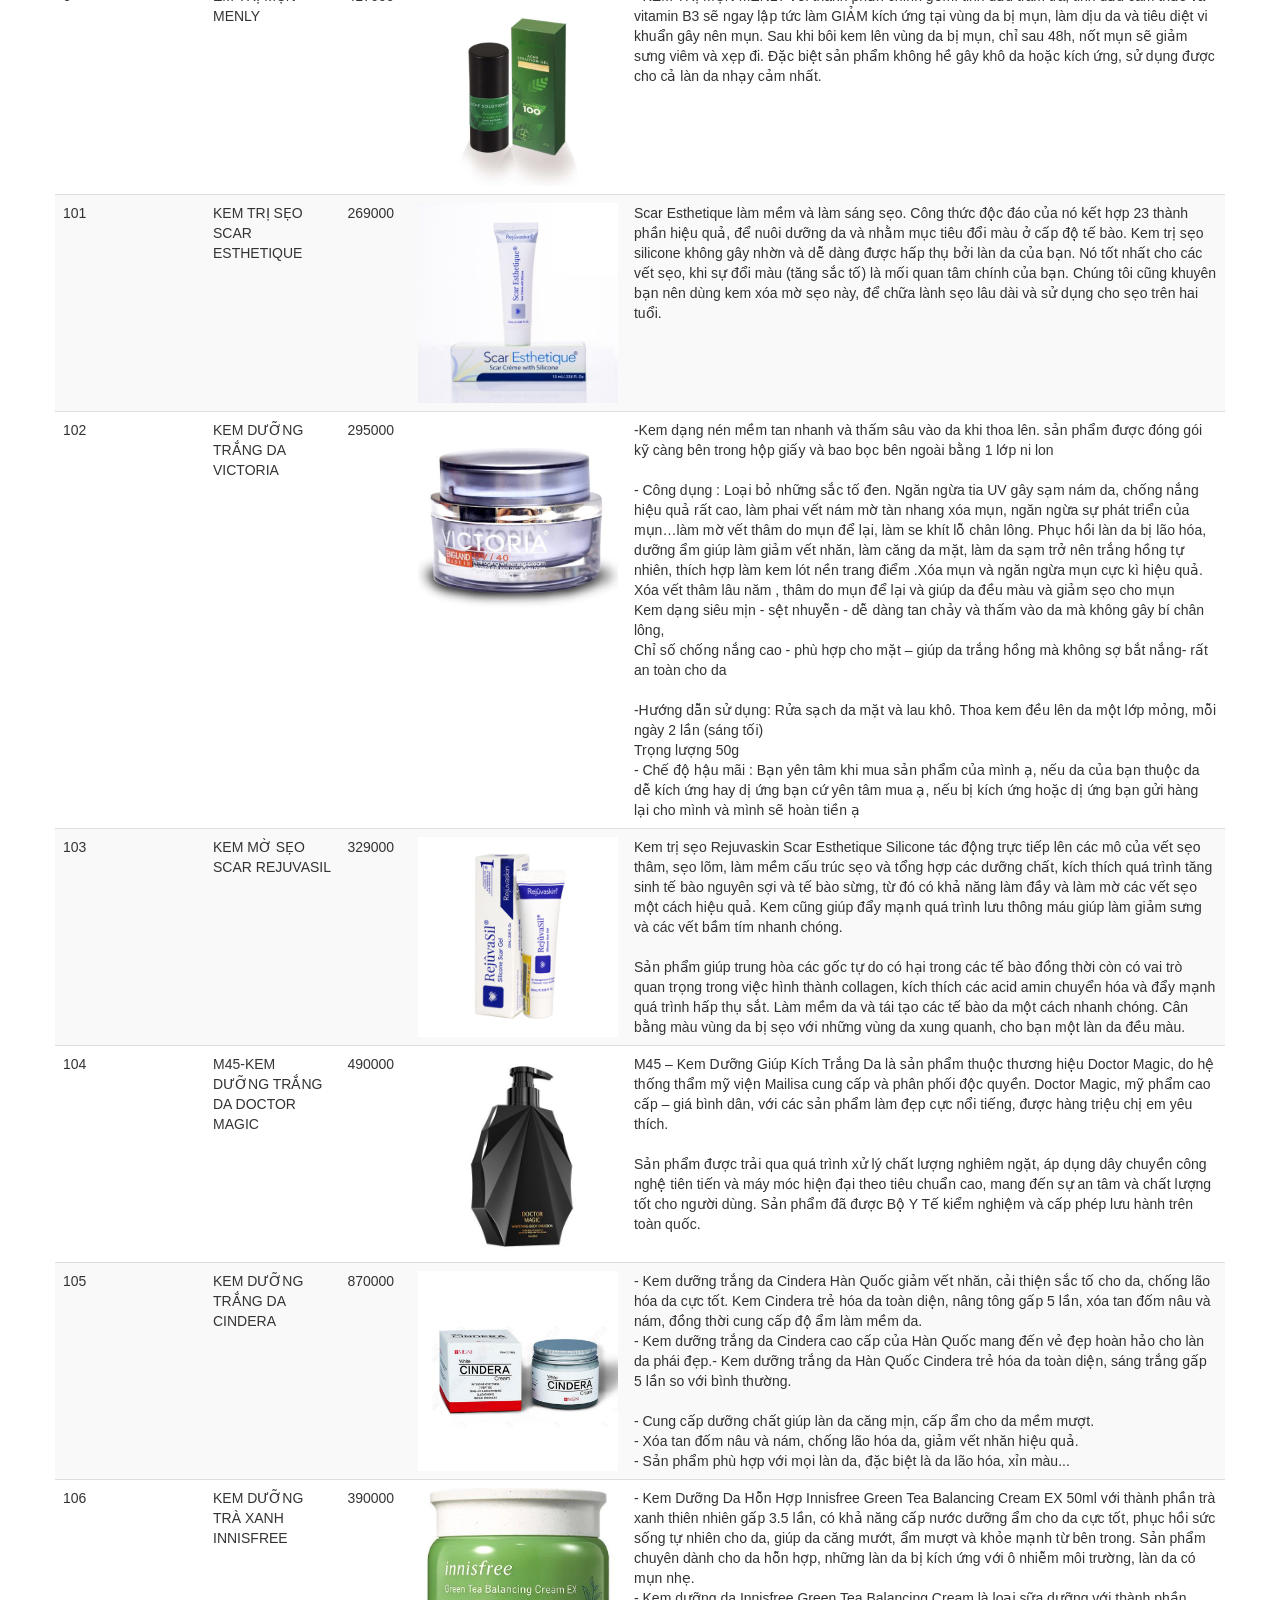
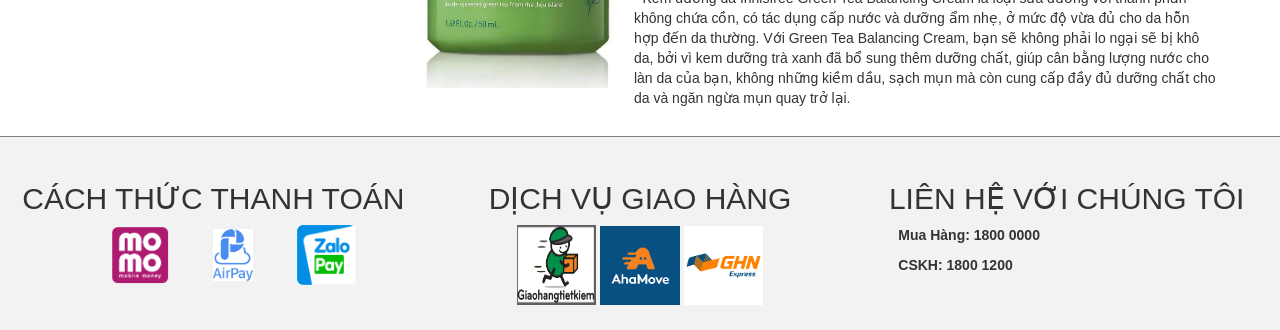
<file: Web_Manly/HTML/tatcasanpham.html>
<!DOCTYPE html>
<html lang="en">
<head>
  <title>Web Bán Mĩ Phẩm</title>
  <meta charset="utf-8">
  <meta name="viewport" content="width=device-width, initial-scale=1">
  <link rel="stylesheet" type="text/css" href="../CSS/bootstrap.css">
  <link rel="stylesheet" href="../CSS/style.css">
  <style>
   
    .navbar {
      margin-bottom: 50px;
      border-radius: 0;
    }
    
    
     .jumbotron {
      margin-bottom: 0;
      background-color: #D2D7D3;
    }
   
    
    footer {
      background-color: #f2f2f2;
      padding: 25px;
    }
    .panel-footer{
      color: red;
      font-weight: bold;
      font-size: 18px;
    }
    
  </style>
</head>
<body>
<div class="wrapper">
  <div class="jumbotron" >
    <div class="container text-center" >
      <h1>MĨ PHẨM NAM</h1>
      <p>Sắc đẹp phái mạnh </p>
    </div>
  </div>
  <div class="row" id="menuTop">
    <div class="col-md-2">
        <img id="logo" src="../images/logo/logo-menly.png" width= "230" height="70">
    </div>
    <div class="col-md-10">
        <div class="row">
          <div class="col-md-6">
            <nav class="navbar">
                    <div class="container-fluid">
                          <ul class="nav navbar-nav">
                            <li class="active"><a href="Index.html">TRANG CHỦ</a></li>
                            <li><a href="gioithieu.html">GIỚI THIỆU</a></li>
                            <li><a href="tintuc.html">TIN TỨC</a></li>
                            <li><a href="sitemap.html">SITEMAP</a></li>
                            <li><a href="tatcasanpham.html">TẤT CẢ SẢN PHẨM</a></li>
                          </ul>
                      </div>
             </nav>
          </div>
              <div class="col-md-3">
                <ul class="nav navbar-nav" style="margin-top: 10px;">
                  <div class="input-group">
                    <input id="txtTimKiem" type="text" class="form-control" placeholder="Nhập mã sản phẩm" name="search">
                      <div class="input-group-btn" >
                            <a onclick="timkiem()">
                              <button class="btn btn-success" id="btnTimKiem" type="submit">
                                <i class="glyphicon glyphicon-search"></i>
                              </button>
                            </a>
                      </div>
                 </div>           
                                        
                </ul>
              </div>
              <div class="col-md-3">
                <ul class="nav navbar-nav">
                          <li><a href="taikhoan.html"><span class="glyphicon glyphicon-user"></span> Tài khoản</a></li>
                          <li><a href="giohang.html"><span class="glyphicon glyphicon-shopping-cart"></span> Giỏ hàng</a></li>
                  </ul>
              </div>
        </div>
     </div>
</div>
  
  <div class="container">
    <div class="row">
      <div class="panel panel-primary">
         <div class="panel-heading">TẤT CẢ SẢN PHẨM</div>
      </div>
      <div id="thongBao" style="font-weight: bold;color: red;font-size: 30px"></div>
      <table class="table table-hover table-striped">
        <thead>
            <tr>
                <th>Mã sản phẩm</th>
                <th>Tên sp</th>
                <th>Đơn giá</th>
                <th>Hình ảnh</th>
                <th>Mô tả</th>
            </tr>
        </thead>

        <tbody id="tatcasanpham">
        </tbody>
    </table>
    </div>
  </div>
  
  </div>
  <footer class="container-fluid text-center" style="border-top: 1px solid grey">
    <div class="row">
        <div class="col-md-4">
        <h2>CÁCH THỨC THANH TOÁN</h2>
        <img class="thanhtoan" src="../images/thanhtoan/thanhtoan1.png" width="15%">
        <img class="thanhtoan" src="../images/thanhtoan/thanhtoan2.png"width="10%">
        <img class="thanhtoan" src="../images/thanhtoan/thanhtoan3.png"width="15%">
        </div>
        <div class="col-md-4">
        <h2>DỊCH VỤ GIAO HÀNG</h2>
        <img src="../images/Shipping/Shipping1.png"width="20%" height="80px">
        <img src="../images/Shipping/shipping2.png"width="20%">
        <img src="../images/Shipping/shpiing3.png"width="20%" >
        </div>
        <div class="col-md-4">
        <h2>LIÊN HỆ VỚI CHÚNG TÔI</h2>
        <p style="text-align: left; margin-left: 30px;font-weight: bold;">Mua Hàng: 1800 0000</p>
        <p style="text-align: left; margin-left: 30px;font-weight: bold;">CSKH: 1800 1200</p>
        </div>
    </div>
  </footer>
</div>
<script type="text/javascript" src="../JS/jquery-3.4.1.min.js"></script>
<script type="text/javascript" src="../JS/bootstrap.js"></script>
<script src="../JS/JS.js"></script>
</body>
</html>
</file>
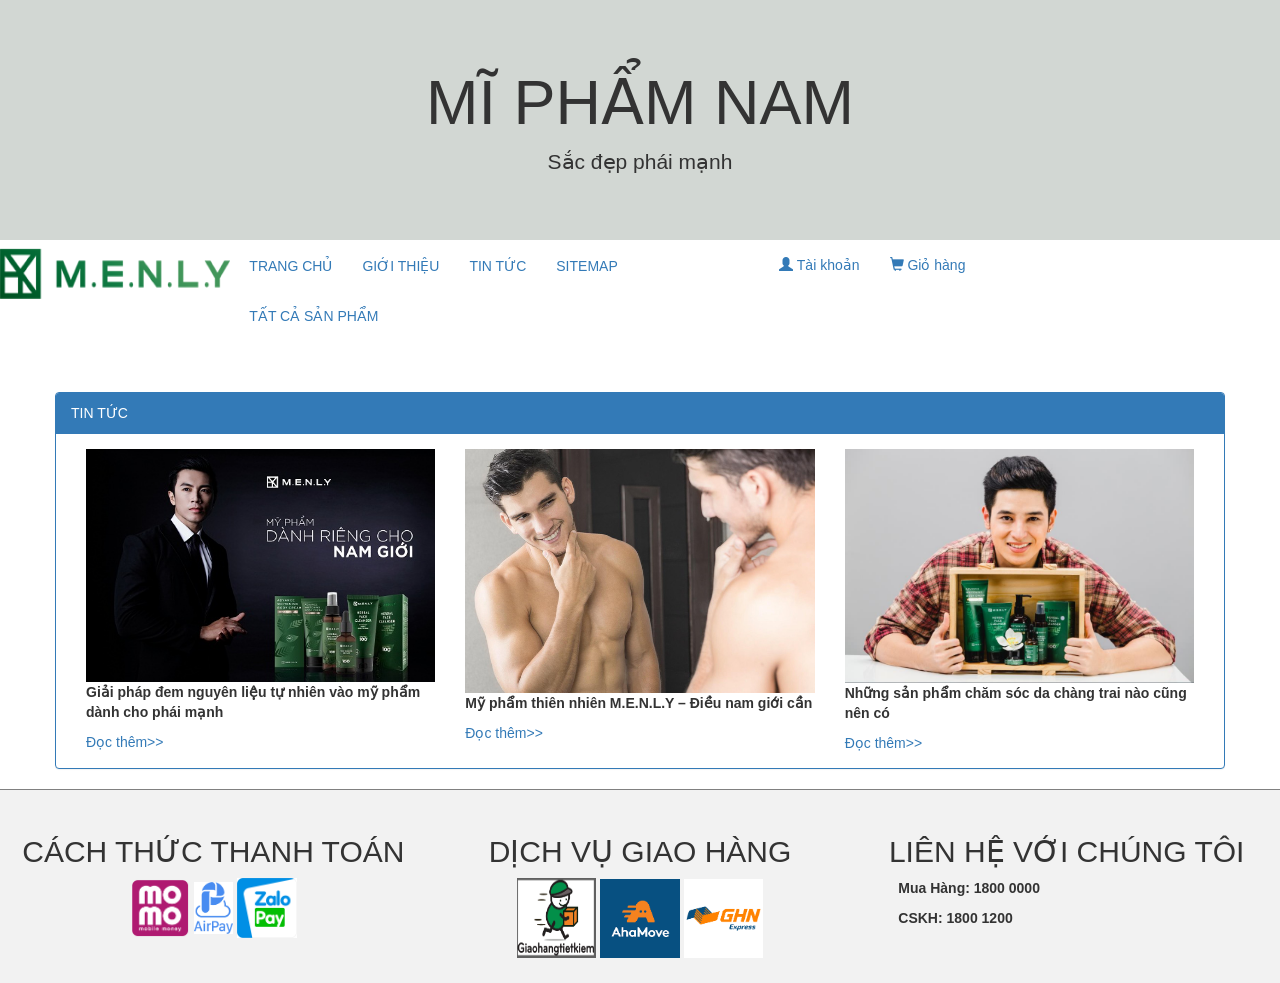
<file: Web_Manly/HTML/tintuc.html>
<!DOCTYPE html>
<html lang="en">
<head>
  <title>Web Bán Mĩ Phẩm</title>
  <meta charset="utf-8">
  <meta name="viewport" content="width=device-width, initial-scale=1">
  <link rel="stylesheet" type="text/css" href="../CSS/bootstrap.css">
  <script type="text/javascript" src="../JS/jquery-3.4.1.min.js"></script>
  <script type="text/javascript" src="../JS/bootstrap.js"></script>
  <style>
    .navbar {
      margin-bottom: 50px;
      border-radius: 0;
    }
    .jumbotron {
      margin-bottom: 0;
      background-color: #D2D7D3;
    }
    footer {
      background-color: #f2f2f2;
      padding: 25px;
    }
    .panel-footer{
      color: red;
      font-weight: bold;
    }
  </style>
</head>
<body>

<div class="jumbotron">
  <div class="container text-center">
    <h1>MĨ PHẨM NAM</h1>      
    <p>Sắc đẹp phái mạnh </p>
  </div>
</div>

<div class="row" id="menuTop">
  <div class="col-md-2">
      <img id="logo" src="../images/logo/logo-menly.png" width= "230" height="70">
  </div>
  <div class="col-md-10">
      <div class="row">
        <div class="col-md-6">
          <nav class="navbar">
                  <div class="container-fluid">
                        <ul class="nav navbar-nav">
                          <li class="active"><a href="Index.html">TRANG CHỦ</a></li>
                          <li><a href="gioithieu.html">GIỚI THIỆU</a></li>
                          <li><a href="tintuc.html">TIN TỨC</a></li>
                          <li><a href="sitemap.html">SITEMAP</a></li>
                          <li><a href="tatcasanpham.html">TẤT CẢ SẢN PHẨM</a></li>
                        </ul>
                    </div>
           </nav>
        </div>
            
            <div class="col-md-6">
              <ul class="nav navbar-nav ">
                        <li><a href="taikhoan.html"><span class="glyphicon glyphicon-user"></span> Tài khoản</a></li>
                        <li><a href="giohang.html"><span class="glyphicon glyphicon-shopping-cart"></span> Giỏ hàng</a></li>
                </ul>
            </div>
      </div>
   </div>
</div>
</nav>
</div>
</div>
<div class="container">
  <div class="row">
      <div class="panel panel-primary">
        <div class="panel-heading">TIN TỨC</div>
        <div class="panel-body">
          <div class="col-md-4">
          <img src="../images/tintuc/tintuc1.jpg" style="width:100%" alt="Image"> 
          <p style=" font-weight: bold;size: 50px;">Giải pháp đem nguyên liệu tự nhiên vào mỹ phẩm dành cho phái mạnh</p>
          <a href="https://suckhoedoisong.vn/giai-phap-dem-nguyen-lieu-tu-nhien-vao-my-pham-danh-cho-phai-manh-n149435.html">Đọc thêm>></a>
          </div>
          <div class="col-md-4">
          <img src="../images/tintuc/tintuc6.jpg" style="width:100%" alt="Image"> 
          <p style=" font-weight: bold;size: 50px;">Mỹ phẩm thiên nhiên M.E.N.L.Y – Điều nam giới cần</p>
          <a href="https://kenh14.vn/my-pham-thien-nhien-menly-dieu-nam-gioi-can-20170906163048102.chn">Đọc thêm>></a>
          </div>
          <div class="col-md-4">
          <img src="../images/tintuc/tintuc11.jpg" style="width:100%" alt="Image"> 
          <p style=" font-weight: bold;size: 50px;">Những sản phẩm chăm sóc da chàng trai nào cũng nên có</p>
          <a href="https://kenh14.vn/nhung-san-pham-cham-soc-da-chang-trai-nao-cung-nen-co-20180928123222507.chn">Đọc thêm>></a>
          </div>     
      </div>
    </div>
  </div>
</div>










<footer class="container-fluid text-center" style="border-top: 1px solid grey">
  <div class="row">
      <div class="col-md-4">
        <h2>CÁCH THỨC THANH TOÁN</h2>
        <img class="thanhtoan" src="../images/thanhtoan/thanhtoan1.png" width="15%">
        <img class="thanhtoan" src="../images/thanhtoan/thanhtoan2.png"width="10%">
        <img class="thanhtoan" src="../images/thanhtoan/thanhtoan3.png"width="15%">
      </div>
      <div class="col-md-4">
         <h2>DỊCH VỤ GIAO HÀNG</h2>
          <img src="../images/Shipping/Shipping1.png"width="20%" height="80px">
          <img src="../images/Shipping/shipping2.png"width="20%">
          <img src="../images/Shipping/shpiing3.png"width="20%" >
      </div>
      <div class="col-md-4">
      <h2>LIÊN HỆ VỚI CHÚNG TÔI</h2>
      <p style="text-align: left; margin-left: 30px;font-weight: bold;">Mua Hàng: 1800 0000</p>
      <p style="text-align: left; margin-left: 30px;font-weight: bold;">CSKH: 1800 1200</p>
      </div>
  </div>
</footer>

</body>
</html>
</file>
<file: Web_Manly/CSS/style.css>
.thanhtoan{
    margin-left: 10%;
}

.buttons_added {
    opacity:1;
    display:inline-block;
    display:-ms-inline-flexbox;
    display:inline-flex;
    white-space:nowrap;
    vertical-align:top;
}
.is-form {
    overflow:hidden;
    position:relative;
    background-color:#f9f9f9;
    height:30px;
    width:1.9rem;
    padding:0;
    text-shadow:1px 1px 1px #fff;
    border:1px solid #ddd;
}
.is-form:focus,.input-text:focus {
    outline:none;
}
.is-form.minus {
    border-radius:4px 0 0 4px;
}
.is-form.plus {
    border-radius:0 4px 4px 0;
}
.input-qty {
    background-color:#fff;
    height:30px;
    text-align:center;
    font-size:20px;
    display:inline-block;
    vertical-align:top;
    margin:0;
    border-top:1px solid #ddd;
    border-bottom:1px solid #ddd;
    border-left:0;
    border-right:0;
    padding:0;
    
}
.input-qty::-webkit-outer-spin-button,.input-qty::-webkit-inner-spin-button {
    -webkit-appearance:none;
    margin:0;
}

#btnMuaHang{
    margin-top: 20px;
    height: 80px;
}
#btnThemVaoGioHang{
    margin-top: 200px;
    height: 80px;
}
.fixed{
    position: fixed;
    z-index: 10000;
    width: 105%;
    top: 0px;
    background-color: rgb(201, 235, 223);
}
#logo{
    margin-right: 200px;
}
</file>
